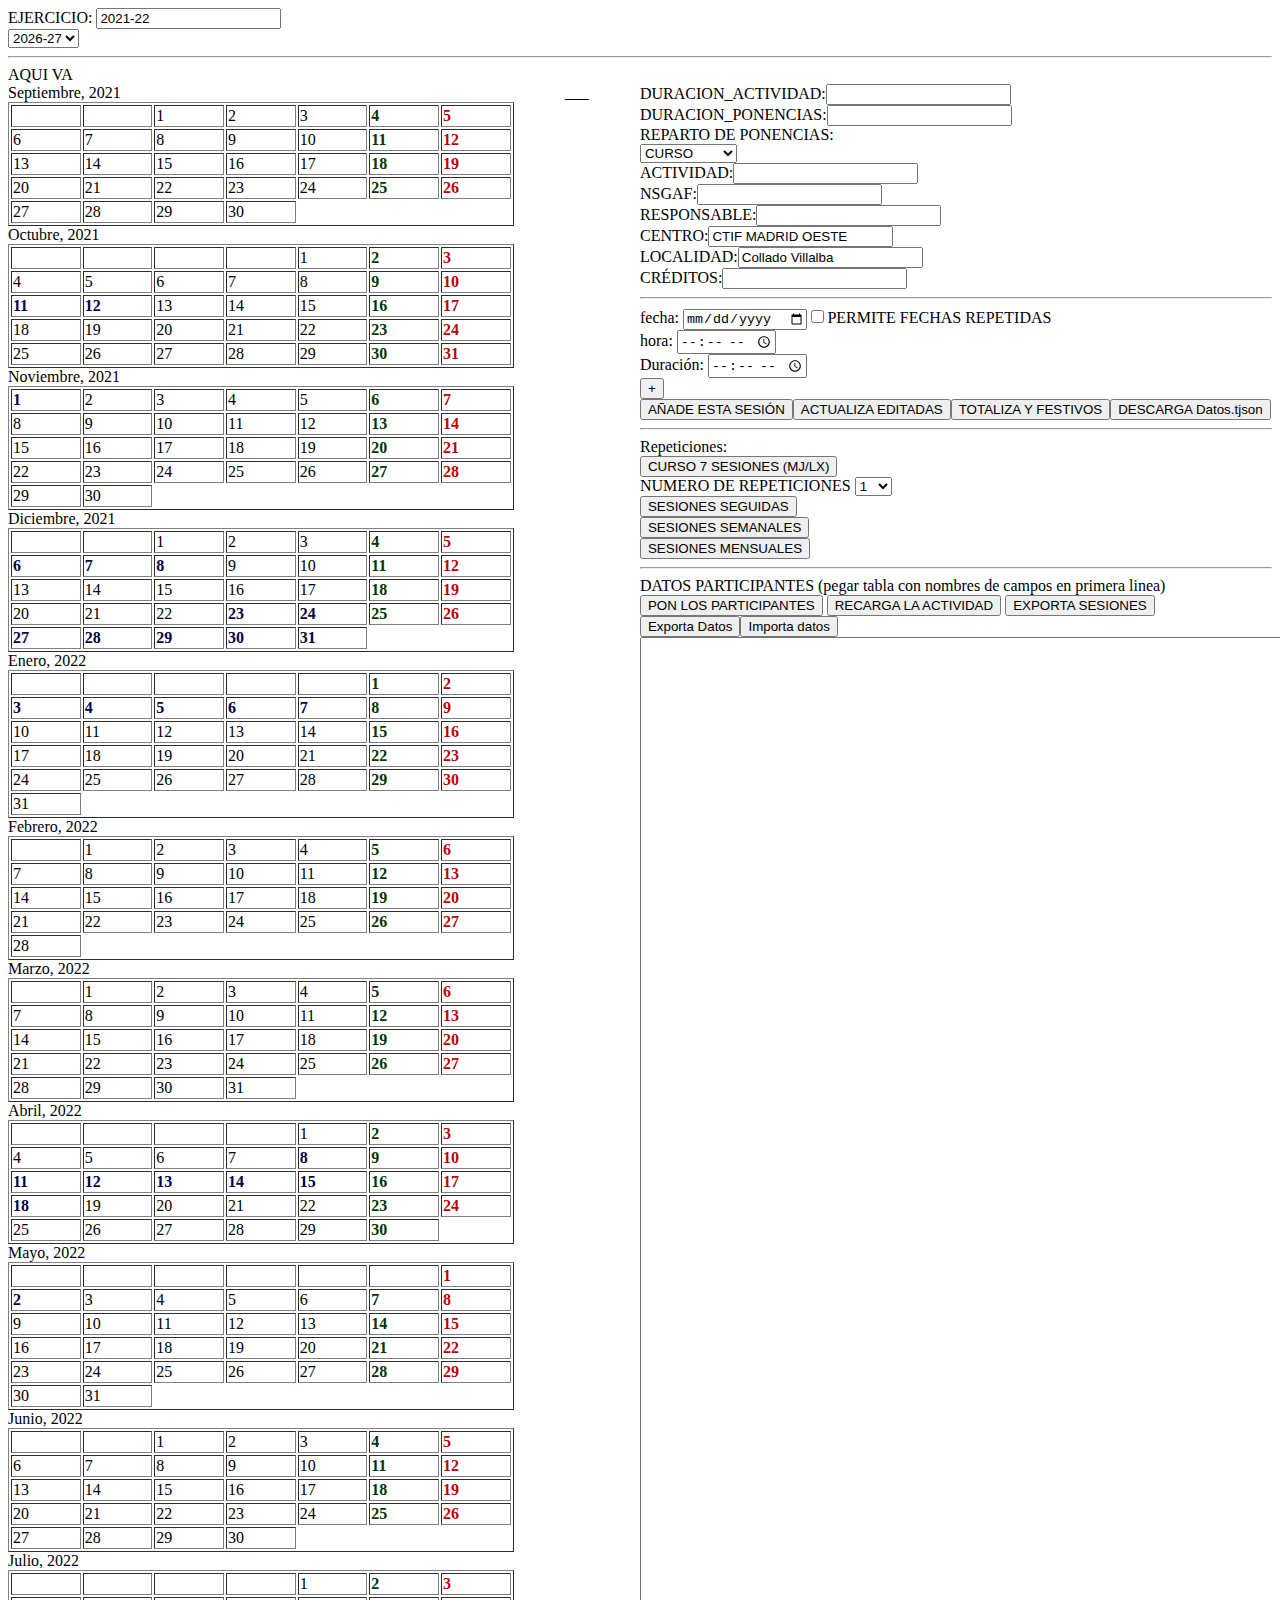
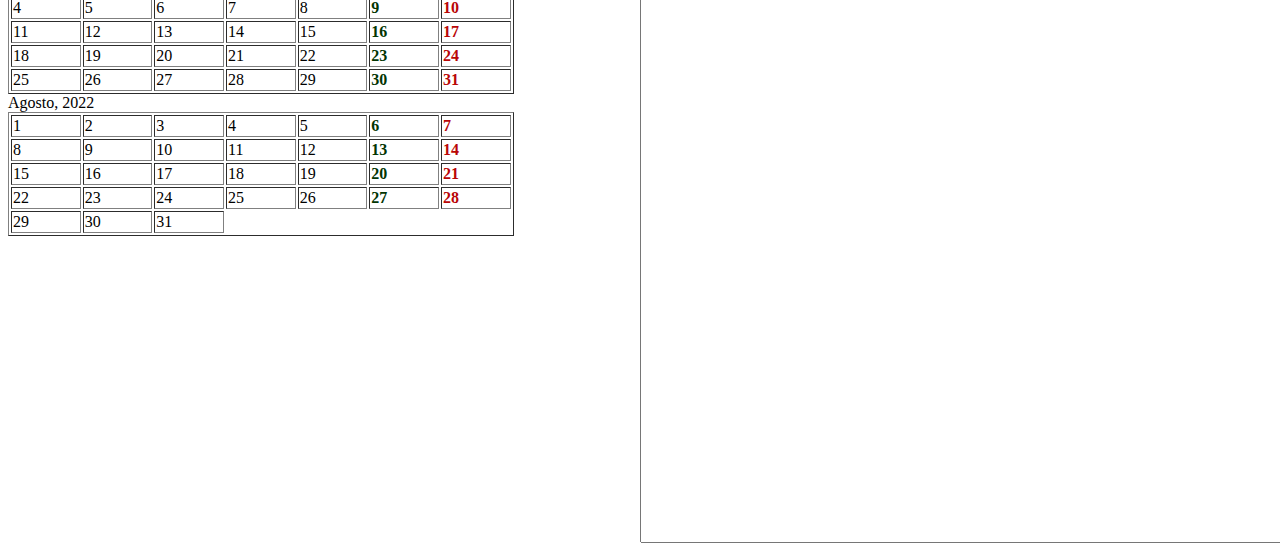
<file: index.html>
<!DOCTYPE html>
<html>
  <head>
    <meta content="text/html; charset=UTF-8" http-equiv="content-type">
    <title>PonerSesiones</title>
    <link rel="stylesheet" href="css/estilo.css">
    <script languaje="JavaScript" src="js/calendario.js"></script>
    <script type="text/javascript" src="js/InterfazCrea.js"></script>
    <script type="text/javascript" src="js/DiasNoLectivos2021-22.js"></script>

	<script type="text/javascript" src="jscry/aes.js"></script>
	<script type="text/javascript" src="jscry/aes-ctr.js"></script>
	<script type="text/javascript" src="jscry/confcry.js"></script>
	<script type="text/javascript" src="jscry/md5.js"></script>
  </head>
  <body>
  <div>
  	EJERCICIO: <input id="EJERCICIO" type="text" value="2021-22"><br>
  <select id="selEJERCICIO" onchange="document.getElementById('EJERCICIO').value=this.value; document.getElementById('cont').innerHTML=generaCalendario(+this.value.split('-')[0]);">	  
  </select>
  <hr>
    <span id="CONTENIDO_SESIONES">AQUI VA</span>
    </div>
    <div style="width:40%;float: left;"><span id="cont">kkkk</span></div><div style="width:10%;float:left; text-align:center;">___</div><div style="width:50%; float: left;">
  	DURACION_ACTIVIDAD:<input id="DURACION_ACTIVIDAD" type="text" value=""><br>DURACION_PONENCIAS:<input id="DURACION_PONENCIAS" type="text" value=""><br>
  	REPARTO DE PONENCIAS:<br>
  	<span id="REPARTO_PONENCIAS"></span>
  	<select id="TIPO">
      	<option value=""></option>
        <option value="CURSO" selected>CURSO</option>
        <option value="SEMINARIO">SEMINARIO</option>
        <option value="PFC">PFC</option>
    </select><br>
  	ACTIVIDAD:<input id="ACTIVIDAD" type="text" value=""><br>
  	NSGAF:<input id="NSGAF" type="text" value=" "><br>
  	RESPONSABLE:<input id="RESPONSABLE" type="text" value=" "><br>
  	CENTRO:<input id="CENTRO" type="text" value="CTIF MADRID OESTE"><br>
  	LOCALIDAD:<input id="LOCALIDAD" type="text" value="Collado Villalba"><br>
  	CRÉDITOS:<input id="CRÉDITOS" type="text" value="">
    <hr>fecha: <input id="SESION_FECHA" type="date"><input id="SESION_REPETIDAS" type="checkbox" onchange="permiteRepetidas=this.checked">PERMITE FECHAS REPETIDAS<br>
    hora: <input id="SESION_HORA_INICIO" type="time"><br>
    Duración: <input id="SESION_DURACIÓN" type="time"><br>
    <span id="SESIONES_PONENTES"><button id="SESIONES_PONENTE+" onclick="ponPonentes();">+</button></span><br>
    <button id="ADICIONA" onclick="adicionaSesion()">AÑADE ESTA SESIÓN</button><button id="ADICIONA" onclick="EjecutaEdicion();">ACTUALIZA EDITADAS</button><button id="ADICIONA" onclick="RevisionFechasYSumaHPonentes();">TOTALIZA Y FESTIVOS</button><button id="ADICIONA" onclick="DescargarLosDatos2();">DESCARGA Datos.tjson</button><br>
    <hr> Repeticiones:<br>
    <button id="CURSO 7 SESIONES (MJ/LX)" onclick="Curso7Sesiones()">CURSO 7 SESIONES (MJ/LX)</button><br>
    NUMERO DE REPETICIONES
    <select id="SESION_REPETICIONES">
      <option>1</option>
      <option>2</option>
      <option>3</option>
      <option>4</option>
      <option>5</option>
      <option>6</option>
      <option>7</option>
      <option>8</option>
      <option>9</option>
      <option>10</option>
    </select>
    <br>
    <button id="SESIONES_SEGUIDAS" onclick="SesionesSeguidas(document.getElementById('SESION_REPETICIONES').value)">SESIONES SEGUIDAS</button><br>
    <button id="SESIONES_SEMANALES" onclick="SesionesSeguidas(document.getElementById('SESION_REPETICIONES').value,7)">SESIONES SEMANALES</button><br>
    <button id="SESIONES_MENSUALES" onclick="SesionesMensuales(document.getElementById('SESION_REPETICIONES').value)">SESIONES MENSUALES</button>
    
    <hr>
    DATOS PARTICIPANTES (pegar tabla con nombres de campos en primera linea)<br>
	<button id="CARGA_PARTICIPANTES" onclick="/*alert(this.value);*/GeneraParticipantes(document.getElementById('dd').value);alert(JSON.stringify(PARTICIPANTES))">PON LOS PARTICIPANTES</button>
	<button id="CARGA_ACTIVIDAD" onclick="CargaLaActividad(document.getElementById('dd').value);/*alert('LA CARGAMOS')*/">RECARGA LA ACTIVIDAD</button>
  <button id="EXPORTA SESIONES" onclick="genSesCSV()">EXPORTA SESIONES</button><br>
  <button id="Exporta Datos" onclick="alert('Exportamos');ExportarDatos()">Exporta Datos</button><button id="Importa datos" onclick="alert('Importamos'); ImportaDatos('0167')">Importa datos</button></br>
    <textarea rows="100" cols="80" id="dd" name="dd"></textarea>
  </div>
  </body>
  <script type="text/javascript">
  let fechaAc=new Date();
  let annoAc=fechaAc.getFullYear();
  //alert(annoAc);
  let tEjercicio='';
  for(let i=-2; i<2;i++){
	if(i===0) tEjercicio+='<option  selected>'+(annoAc+i)+'-'+((annoAc+i+1)+'').substring(2,4)+'</option>';
	else tEjercicio+='<option>'+(annoAc+i)+'-'+((annoAc+i+1)+'').substring(2,4)+'</option>';
  }
  document.getElementById('selEJERCICIO').innerHTML= tEjercicio;
  ////////////// con clase calendario
  EJERCICIO=document.getElementById('EJERCICIO').value;
  //alert(EJERCICIO);
  
let annoEjercicio=+EJERCICIO.split('-')[0];  
document.getElementById('cont').innerHTML=generaCalendario(annoEjercicio);
        //alert(JSON.stringify('HOLA'));
  </script>
</html>
</file>
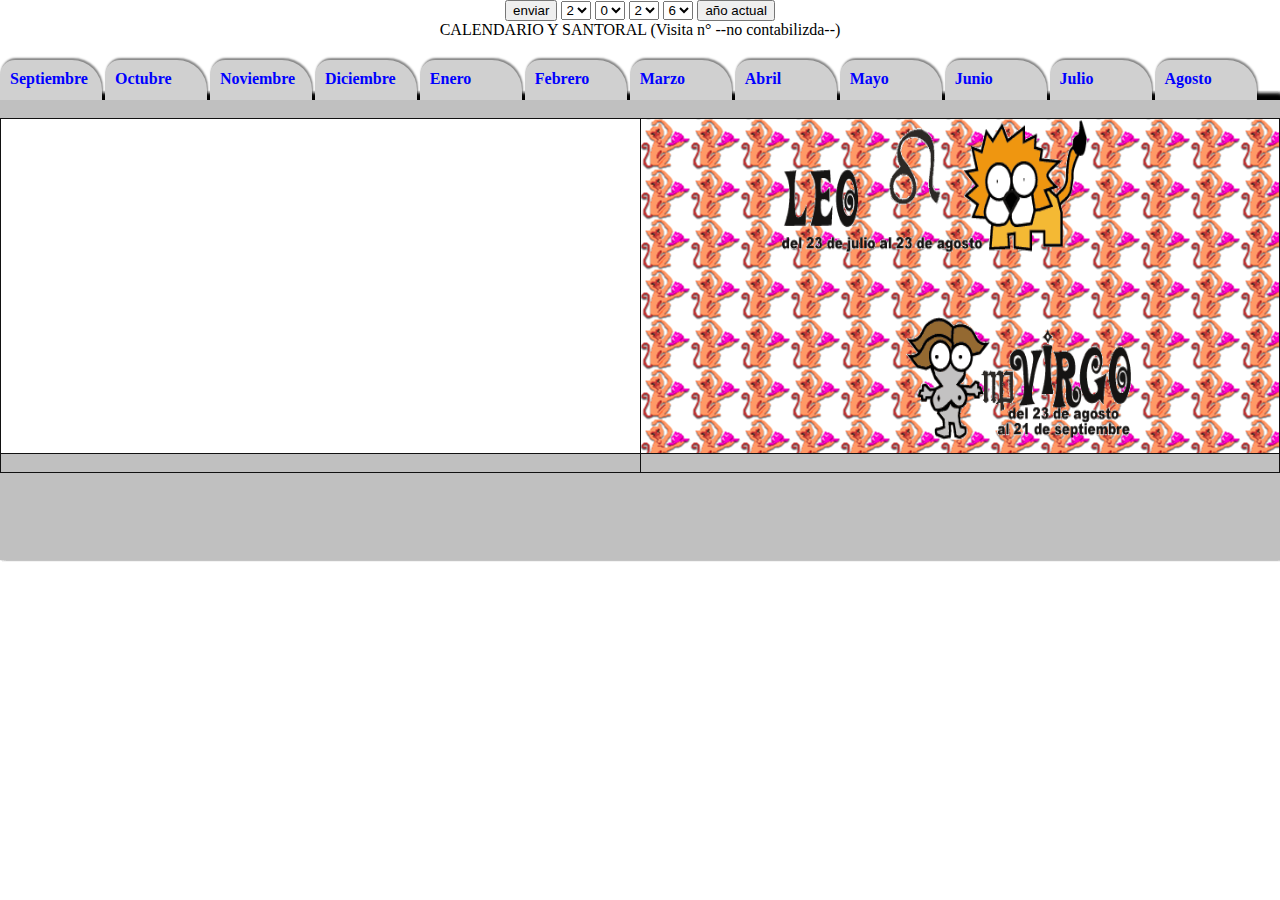
<file: calendario/index.html>
<html>
  <head>
  <meta http-equiv="Content-Type" content="text/html;" charset="UTF-8">
    <title>Calendario</title>
    <link rel="shortcut icon" href="favicon.gif" />
    <link rel="stylesheet" href="css/estilo.css">
<script languaje="JavaScript" src="santos3.js" > </script>
<script languaje="JavaScript" src="calendarioFallec.js" > </script>
<script languaje="JavaScript" src="generaPDF.js" > </script>
<script type="text/javascript" src="dist/jspdf.debug.js"></script>
<script languaje="JavaScript" src="facultativos.js" > </script>
<script languaje="javascript">

	var NS;
	var IE;
	var W3C;

	function carga(){
		NS=(document.layers)? true : false;
		IE=(document.all)? true : false;
		W3C=(document.getElementById)? true : false;
		return;
	}

var mesActivo;
var chino;

function SetAnnoAc(){
		fecha=new Date();
		mesActivo=fecha.getMonth();
  		var annoAc=fecha.getFullYear();
 		var mil=parseInt(annoAc/1000);annoAc%=1000;
 		var cien=parseInt(annoAc/100);annoAc%=100;
		var diez=parseInt(annoAc/10);annoAc%=10;
		var uno=annoAc;
 		document.getElementById('O_0_'+mil).selected=true;
 		document.getElementById('O_1_'+cien).selected=true;
 		document.getElementById('O_2_'+diez).selected=true;
 		document.getElementById('O_3_'+uno).selected=true;
 	}

function CargaCal(){
 		var mil=document.getElementById('D0').value;
 		var cien=document.getElementById('D1').value;
 		var diez=document.getElementById('D2').value
 		var uno=document.getElementById('D3').value;
  		var anno=''+mil+cien+diez+uno;
  			document.getElementById('O_0_'+mil).selected=true;
 			document.getElementById('O_1_'+cien).selected=true;
 			document.getElementById('O_2_'+diez).selected=true;
 			document.getElementById('O_3_'+uno).selected=true;
			CalSolapas(anno);
 	}


function CalSolapas(anno){
			var ind=anno%12;
			switch(ind){
			  case 0:chino='imagenes/mono.gif';break;
			  case 1:chino='imagenes/gallo.gif';break;
			  case 2:chino='imagenes/perro.gif';break;
			  case 3:chino='imagenes/cerdo.gif';break;
			  case 4:chino='imagenes/rata.gif';break;
			  case 5:chino='imagenes/buey.gif';break;
			  case 6:chino='imagenes/tigre.gif';break;
			  case 7:chino='imagenes/cone.gif';break;
              case 8:chino='imagenes/drago.gif';break;
			  case 9:chino='imagenes/serp.gif';break;
			  case 10:chino='imagenes/cabal.gif';break;
			  case 11:chino='imagenes/cabra.gif';break;
			}
			asignaSantos(anno);
			ponFestivo(1,0);
			ponFestivo(6,0);
			ponFestivo(1,4);
			ponFestivo(25,11);

			calen=new Array(12);
			let pos=8;
			let siguiente=0;
			for(var i=0;i<12;i++){
				if (pos+i===12){
					pos=-4;
					siguiente=1;
				}
				calen[i]=new Mes(pos+i,anno+siguiente);
				//alert('esto es inaudito'+i+': '+calen[i]);
			}
			fiestaMovil(anno);
			for(var i=0;i<12;i++){
				document.getElementById('celda_'+i).innerHTML='<span id=celdad_'+i+'>'+EscribeMes(i, anno)+'</span>'+
					'<input name="texto" value="texto" type="button" onclick="document.getElementById(\'celdad_'+i+'\').innerHTML=EscribeMes2('+i+', '+anno+')">'+

					'<input name="form" value="form" type="button" onclick="document.getElementById(\'celdad_'+i+'\').innerHTML=EscribeMes('+i+', '+anno+')">'+
					'<input name="pdf" value="pdf" type="button" onclick="createPDF('+i+','+anno+');">'+

					'<input checked="checked" name="numero" onclick="num_ord=!num_ord;" value="ok" type="checkbox">Pon nº de orden'+

					'<span id="FEAs'+i+'">'+GeneraEditFEA(i,listaFeaLong)+'</span>'+

					'<input name="act" value="actualizar" type="button" onclick="GeneraFEA();"><input value="+" onclick="listaFeaLong++; document.getElementById(\'FEAs'+i+'\').innerHTML=GeneraEditFEA('+i+',(listaFeaLong-1));" name="+" type="button"><input name="-" value="-" onclick="listaFeaLong--; document.getElementById(\'FEAs'+i+'\').innerHTML=GeneraEditFEA('+i+',(listaFeaLong+1));" type="button"></br>'+

					'<span style="color: rgb(204, 0, 0); font-weight: bold;"><big>Santoral</big></span></br><span id="celda_'+i+'_santoral" style="color: rgb(0, 0, 153);"></span>';
				document.getElementById('celda_4_'+i).innerHTML=anno;
				document.getElementById('celda_0_'+i).setAttribute("background",chino);
				}
			solapas2$mueve_primerplano(mesActivo);

	}

var Cumpleannos=new Array();
function PonCumpleannos(){
	var aux;
	for (var i=0;i<12;i++){
		Cumpleannos[i]=new Array();
	}

if(Cumpleannos[(06-1)][02]==null){ Cumpleannos[(06-1)][02]="Juan(1962)";}else{ Cumpleannos[(06-1)][02]+=";Juan(1962)";}if(Cumpleannos[(11-1)][25]==null){ Cumpleannos[(11-1)][25]="Irene(1992)";}else{ Cumpleannos[(11-1)][25]+=";Irene(1992)";}if(Cumpleannos[(05-1)][17]==null){ Cumpleannos[(05-1)][17]="Eva(1994)";}else{ Cumpleannos[(05-1)][17]+=";Eva(1994)";}if(Cumpleannos[(06-1)][03]==null){ Cumpleannos[(06-1)][03]="Elena(1997)";}else{ Cumpleannos[(06-1)][03]+=";Elena(1997)";}if(Cumpleannos[(01-1)][21]==null){ Cumpleannos[(01-1)][21]="Alejandro(1999)";}else{ Cumpleannos[(01-1)][21]+=";Alejandro(1999)";}if(Cumpleannos[(03-1)][25]==null){ Cumpleannos[(03-1)][25]="Encarna(1961)";}else{ Cumpleannos[(03-1)][25]+=";Encarna(1961)";}if(Cumpleannos[(01-1)][24]==null){ Cumpleannos[(01-1)][24]="Pablo(1925)";}else{ Cumpleannos[(01-1)][24]+=";Pablo(1925)";}if(Cumpleannos[(01-1)][28]==null){ Cumpleannos[(01-1)][28]="Julia(1931)";}else{ Cumpleannos[(01-1)][28]+=";Julia(1931)";}if(Cumpleannos[(04-1)][13]==null){ Cumpleannos[(04-1)][13]="Jacoba(1922)";}else{ Cumpleannos[(04-1)][13]+=";Jacoba(1922)";}if(Cumpleannos[(06-1)][19]==null){ Cumpleannos[(06-1)][19]="Joaquín(1918)";}else{ Cumpleannos[(06-1)][19]+=";Joaquín(1918)";}if(Cumpleannos[(08-1)][03]==null){ Cumpleannos[(08-1)][03]="Miguel(1963)";}else{ Cumpleannos[(08-1)][03]+=";Miguel(1963)";}if(Cumpleannos[(07-1)][24]==null){ Cumpleannos[(07-1)][24]="Elena(1965)";}else{ Cumpleannos[(07-1)][24]+=";Elena(1965)";}if(Cumpleannos[(03-1)][11]==null){ Cumpleannos[(03-1)][11]="Lourdes(1958)";}else{ Cumpleannos[(03-1)][11]+=";Lourdes(1958)";}if(Cumpleannos[(04-1)][22]==null){ Cumpleannos[(04-1)][22]="Javier(1963)";}else{ Cumpleannos[(04-1)][22]+=";Javier(1963)";}if(Cumpleannos[(09-1)][19]==null){ Cumpleannos[(09-1)][19]="Fernando(1964)";}else{ Cumpleannos[(09-1)][19]+=";Fernando(1964)";}if(Cumpleannos[(03-1)][20]==null){ Cumpleannos[(03-1)][20]="Leire(2002)";}else{ Cumpleannos[(03-1)][20]+=";Leire(2002)";}if(Cumpleannos[(10-1)][01]==null){ Cumpleannos[(10-1)][01]="Blanca(1972)";}else{ Cumpleannos[(10-1)][01]+=";Blanca(1972)";}if(Cumpleannos[(04-1)][05]==null){ Cumpleannos[(04-1)][05]="Maider(1995)";}else{ Cumpleannos[(04-1)][05]+=";Maider(1995)";}if(Cumpleannos[(11-1)][30]==null){ Cumpleannos[(11-1)][30]="Laura(1993)";}else{ Cumpleannos[(11-1)][30]+=";Laura(1993)";}if(Cumpleannos[(12-1)][18]==null){ Cumpleannos[(12-1)][18]="Carlota(1994)";}else{ Cumpleannos[(12-1)][18]+=";Carlota(1994)";}if(Cumpleannos[(11-1)][23]==null){ Cumpleannos[(11-1)][23]="Jaime(1999)";}else{ Cumpleannos[(11-1)][23]+=";Jaime(1999)";}if(Cumpleannos[(04-1)][15]==null){ Cumpleannos[(04-1)][15]="Miguel(1997)";}else{ Cumpleannos[(04-1)][15]+=";Miguel(1997)";}if(Cumpleannos[(08-1)][20]==null){ Cumpleannos[(08-1)][20]="Joaquin(1959)";}else{ Cumpleannos[(08-1)][20]+=";Joaquin(1959)";}if(Cumpleannos[(05-1)][08]==null){ Cumpleannos[(05-1)][08]="Lucía(2006)";}else{ Cumpleannos[(05-1)][08]+=";Lucía(2006)";}if(Cumpleannos[(02-1)][14]==null){ Cumpleannos[(02-1)][14]="Valentín(1915)";}else{ Cumpleannos[(02-1)][14]+=";Valentín(1915)";}
}
var AniversarioF=new Array();
function PonAniversarioF(){
	var aux;
	for (var i=0;i<12;i++){
		AniversarioF[i]=new Array();
	}

if(AniversarioF[(11-1)][04]==null){ AniversarioF[(11-1)][04]="Pablo +(2015)";}else{ AniversarioF[(11-1)][04]+=";Pablo +(2015)";}if(AniversarioF[(05-1)][15]==null){ AniversarioF[(05-1)][15]="Jacoba +(2003)";}else{ AniversarioF[(05-1)][15]+=";Jacoba +(2003)";}if(AniversarioF[(12-1)][20]==null){ AniversarioF[(12-1)][20]="Joaquín +(2006)";}else{ AniversarioF[(12-1)][20]+=";Joaquín +(2006)";}if(AniversarioF[(01-1)][04]==null){ AniversarioF[(01-1)][04]="Eugenia +(1971)";}else{ AniversarioF[(01-1)][04]+=";Eugenia +(1971)";}if(AniversarioF[(06-1)][08]==null){ AniversarioF[(06-1)][08]="Valentín +(1997)";}else{ AniversarioF[(06-1)][08]+=";Valentín +(1997)";}

}


let nombreMeses=['Septiembre', 'Octubre', 'Noviembre', 'Diciembre', 'Enero','Febrero','Marzo','Abril','Mayo','Junio', 'Julio', 'Agosto'];
let htmlSolapas='';
nombreMeses.forEach((mes,i)=>{
  htmlSolapas+=`<div id="solapas2$capa${i}_1" style="position:absolute; left:${8.2*i}%; top:60px; width:8%; height:40px; z-index:8;
   overflow:auto; border:none;" onClick="solapas2$mueve_primerplano(${i})" class="solapa">${mes}</div>
  <div id="solapas2$capa${i}_0" style="position:absolute; left:0px; top:100px; width:100%; height:460px; z-index:7;  overflow:auto; border:none; visibility:visible" class="carpeta">
  <br/>
    <center>
    <table border="1" cellpadding="0" cellspacing="0" style="border-collapse: collapse" bordercolor="#111111" width="100%" id="AutoNumber1">
      <tr>
        <td width="50%" id="celda_${i}" valign="top" bgcolor="#FFFFFF">&nbsp;</td>
        <td width="50%" bordercolorlight="#008000" bgcolor="#FFFFFF" align="center" id="celda_0_${i}" background="imagenes/mono.gif">
  	<img border="0" src="imagenes/${mes}.gif" width="367" height="334">
        </td>
      </tr>
      <tr>
        <td width="50%">&nbsp;</td>
        <td width="50%" id="celda_4_${i}">&nbsp;</td>
      </tr>
    </table>
    </center>
  </div>`
});
function ponMisSolapas(){
  document.getElementById('misSolapas').innerHTML=htmlSolapas;
  id="misSolapas"
};

</script>

</head>
<body id="cuerpo" style="margin:0"> <!-- onload="ponMisSolapas();PonCumpleannos(); PonAniversarioF(); GeneraFEA(); /* carga();*/  SetAnnoAc();  CargaCal(); "> -->
<center>
<form id='intro'>
  		<input type="button" value="enviar" onclick="CargaCal();"/>
  	<select size="1" id="D0">
        	<option value="0" id="O_0_0">0</option>
        	<option value="1" id="O_0_1">1</option>
        	<option value="2" id="O_0_2">2</option>
        	<option value="3" id="O_0_3">3</option>ponCV();
        </select>
        <select size="1" id="D1">
        	<option value="0" id="O_1_0">0</option>
        	<option value="1" id="O_1_1">1</option>
        	<option value="2" id="O_1_2">2</option>
        	<option value="3" id="O_1_3">3</option>
        	<option value="4" id="O_1_4">4</option>
        	<option value="5" id="O_1_5">5</option>
        	<option value="6" id="O_1_6">6</option>
        	<option value="7" id="O_1_7">7</option>
        	<option value="8" id="O_1_8">8</option>
        	<option value="9" id="O_1_9">9</option>
        </select>
        <select size="1" id="D2">
        	<option value="0" id="O_2_0">0</option>
        	<option value="1" id="O_2_1">1</option>
        	<option value="2" id="O_2_2">2</option>
        	<option value="3" id="O_2_3">3</option>
        	<option value="4" id="O_2_4">4</option>
        	<option value="5" id="O_2_5">5</option>
        	<option value="6" id="O_2_6">6</option>
        	<option value="7" id="O_2_7">7</option>
        	<option value="8" id="O_2_8">8</option>
        	<option value="9" id="O_2_9">9</option>
        </select>
        <select size="1" id="D3">
        	<option value="0" id="O_3_0">0</option>
        	<option value="1" id="O_3_1">1</option>
        	<option value="2" id="O_3_2">2</option>
        	<option value="3" id="O_3_3">3</option>
        	<option value="4" id="O_3_4">4</option>
        	<option value="5" id="O_3_5">5</option>
        	<option value="6" id="O_3_6">6</option>
        	<option value="7" id="O_3_7">7</option>
        	<option value="8" id="O_3_8">8</option>
        	<option value="9" id="O_3_9">9</option>
      	</select>
      	<input type="button" value="año actual" onclick="SetAnnoAc(); CargaCal();"/> <br/>CALENDARIO Y SANTORAL

(Visita n&deg; --no contabilizda--)<br/><br><br><br><br><br><br><br><br><br><br><br><br><br><br><br><br><br><br><br><br><br><br><br><br><br><br><br><br><br><br><br><br>
<!--Visita n&deg;: 77<br/>;-->
 </form>
</center>

	<script languaje="javascript">

function solapas2$mueve_primerplano(capa){
	var elemento;
	var solapa;
	var tope=12;
  let solapaObj;
	for( var i=0;i<tope;i++){

		if(NS){
			elemento=document.layers["solapas2$capa"+i+"_0"].style;
			solapa=document.layers["solapas2$capa"+i+"_1"].style;
      solapaObj=document.layers["solapas2$capa"+i+"_1"];
		}
		if(IE){
			elemento=document.all("solapas2$capa"+i+"_0").style;
			solapa=document.all("solapas2$capa"+i+"_1").style;
      solapaObj=document.all("solapas2$capa"+i+"_1");
		}
		if(W3C){
			elemento=document.getElementById("solapas2$capa"+i+"_0").style;
			solapa=document.getElementById("solapas2$capa"+i+"_1").style;
      solapaObj=document.getElementById("solapas2$capa"+i+"_1");
		}
		if(i<capa) {
			elemento.visibility="hidden";
      //solapa.borderBottom='thin solid black';
			elemento.zIndex=5;
      solapaObj.className = "solapa";
		}else if(i==capa){
			elemento.visibility="visible";
			//solapa.border="none";
			elemento.border="none";
      solapaObj.className = "solapaSel";
			elemento.zIndex=7;
		}else{
			elemento.visibility="hidden";
      //solapa.borderBottom="thin solid black"
      solapaObj.className = "solapa";
			elemento.zIndex=5;
		}
	}
	return;
}

</script>


<span id="misSolapas"></span>

<script languaje="javascript">
function limpiar(){
    //alert("Hello");
    //alert(document.body.innerHTML);
    document.body.innerHTML=document.body.innerHTML.split('<div>cortamos por aqui</div>')[0];
    ponMisSolapas();PonCumpleannos(); PonAniversarioF(); GeneraFEA();  carga();  SetAnnoAc();  CargaCal();
    clearInterval(myVar);
}
myVar=setInterval(limpiar, 500);
//var myVar=setInterval(function(){ alert("Hello");alert(document.body.innerHTML); clearInterval(myVar);}, 3000);
</script>
<br/>
<br/>
<div>cortamos por aqui</div>
<br/>
<br/>
</body>
</html>
</file>
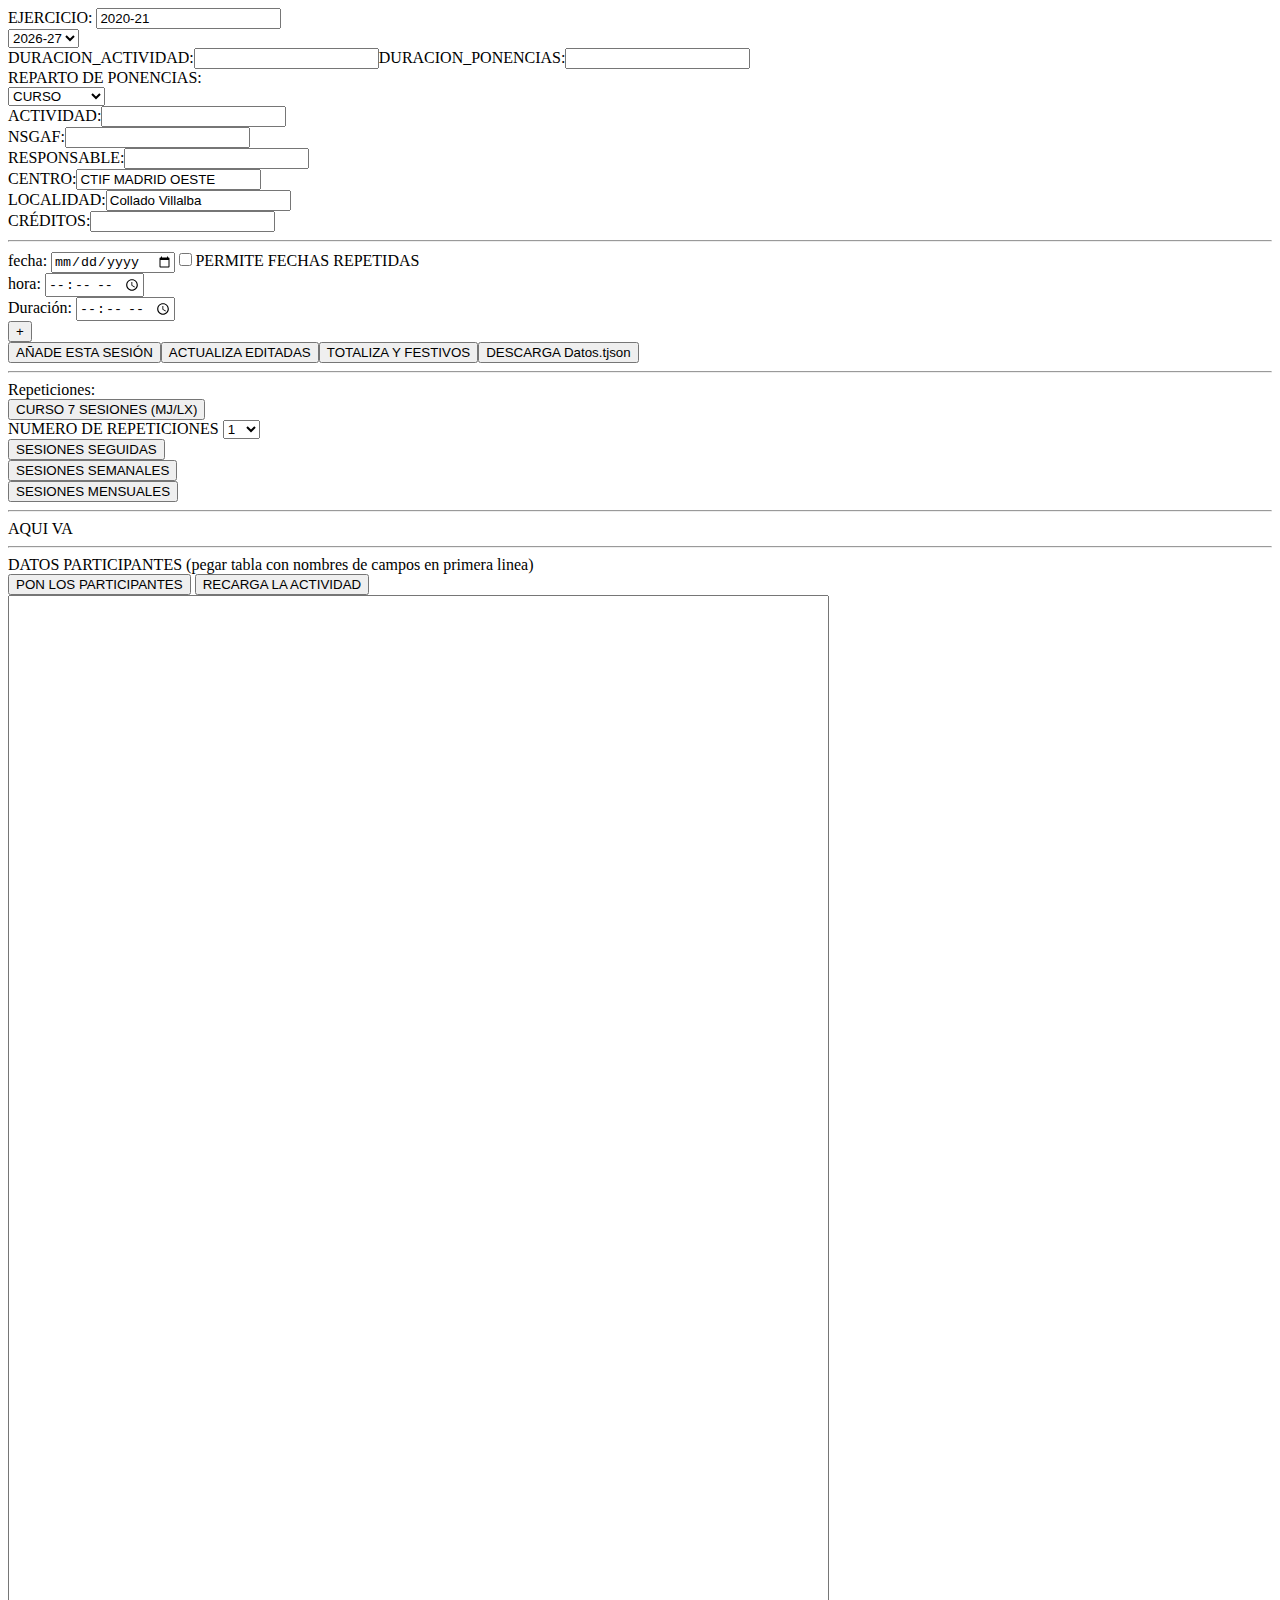
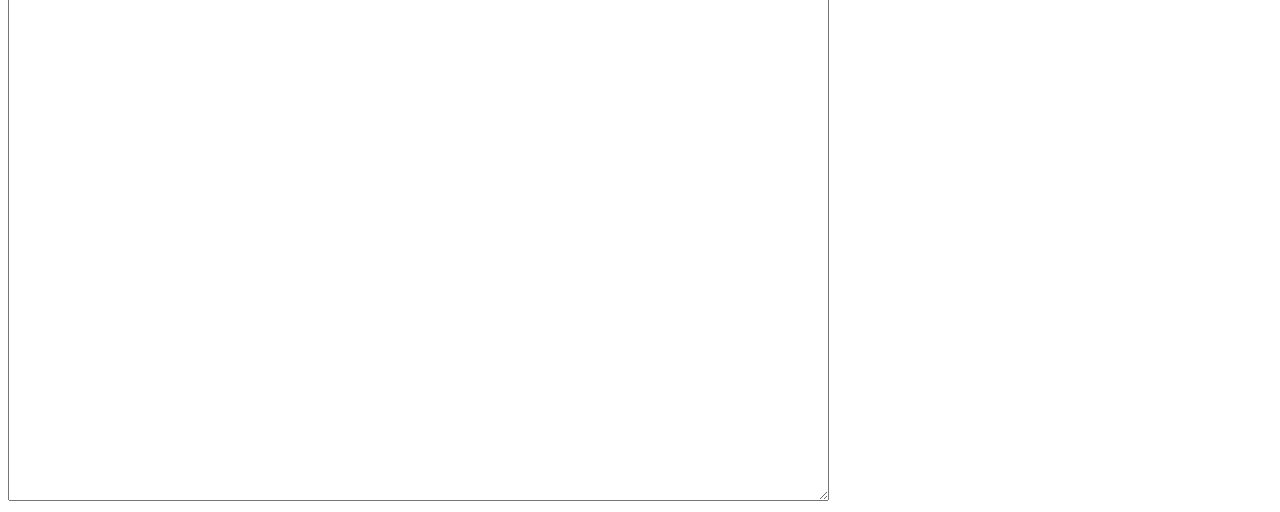
<file: PonerSesiones.html>
<!DOCTYPE html>
<html>
  <head>
    <meta content="text/html; charset=UTF-8" http-equiv="content-type">
    <title>PonerSesiones</title>
    <script type="text/javascript">
		let EJERCICIO;
    	let TIPO;
    	let ACTIVIDAD;
    	let NSGAF;
		let RESPONSABLE;
    	let CENTRO;
    	let LOCALIDAD;
    	let DURACION_ACTIVIDAD=0;
    	let DURACION_ACTIVIDAD_MINUTOS=0;
    	let DURACION_PONENCIAS=0;
    	let DURACION_PONENCIAS_MINUTOS=0;
    	let CRÉDITOS;
    	let SESIONES=[];
    	let LISTA_PONENTES={ HORAS:0};
    	let permiteRepetidas=false;
    	let tareas=[];
    	function dibujaPonentes(){
    		let texto;
    		let aux='';
    		if(LISTA_PONENTES.PONENTES ===undefined){
    			texto='Ponentes:<button id="SESIONES_PONENTE+" onclick=" ponPonentes()">+</button>';
    		}else{
    			LISTA_PONENTES.PONENTES.forEach((ponente, i)=>{
    				aux+=`<br>${i+1}:<input id="SESION_PONENTE_${i}" type="text" value="${ponente.NOMBRE}" onchange="LISTA_PONENTES.PONENTES[${i}].NOMBRE=this.value">`;
    			});
    			texto='Ponentes:<button id="SESIONES_PONENTE+" onclick=" ponPonentes()">+</button><button id="SESIONES_PONENTE+" onclick=" quitaPonentes()">-</button>'+aux;
    		}
    		document.getElementById('SESIONES_PONENTES').innerHTML=texto;
    	}
    	function ponPonentes(){
    		/*let textoIN='Ponentes:';
    		let textoFin='<button id="SESIONES_PONENTE+" onclick=" ponPonentes()">+</button>':
    		let texto=<input id="SESION_PONENTE" type="text">*/
    		if (LISTA_PONENTES.PONENTES !==undefined){
    			//alert('hay'+JSON.stringify(LISTA_PONENTES.PONENTES));
    			//LISTA_PONENTES.PONENTES[LISTA_PONENTES.PONENTES.lenght]={NOMBRE:''};
    			LISTA_PONENTES.PONENTES.push({NOMBRE:''});
    		}else{
    			//alert('no hay');
    			LISTA_PONENTES.PONENTES=[{NOMBRE:''}];
    		} 
    		dibujaPonentes();
    	}
    	function quitaPonentes(){
    		if (LISTA_PONENTES.PONENTES.length>1){
    			LISTA_PONENTES.PONENTES.pop();
    		}else{
    			delete LISTA_PONENTES.PONENTES;
    		}
    		dibujaPonentes();
    	}
    	function sumaHoras(horaIn, durHorsMin){
    		let inicio=horaIn.split(':');
    		let duracion=durHorsMin.split(':');
    		let minutos=+duracion[1]+(+inicio[1]);
    		let horas=+duracion[0]+(+inicio[0])+Math.floor(minutos/60);
    		minutos=minutos%60;
    		return ('00'+horas).substring(('00'+horas).length-2)+':'+('00'+minutos).substring(('00'+minutos).length-2);
    	}
    	function ConvierteEnHoras(horaMin){
    		let aux=horaMin.split(':');
    		let horas=+aux[0]+(aux[1]/60);
    		return horas;
    	}

    	function adicionaSesion(){
    		let elemento={}
    		elemento["SESIÓN"]=SESIONES.length+1;
    		['FECHA','HORA_INICIO','DURACIÓN'].forEach((item,i)=>{
    			elemento[item]=document.getElementById('SESION_'+item).value;
    		});
    		
    		elemento['HORA_FINAL']=sumaHoras(elemento['HORA_INICIO'],elemento['DURACIÓN']);
    		let aux=elemento['DURACIÓN'].split(':');
    		let duracion_enMinutos=+aux[1]+aux[0]*60;
    		//elemento['DURACIÓN']=''+ConvierteEnHoras(elemento['DURACIÓN']);
    		if (LISTA_PONENTES.PONENTES === undefined){
    			elemento['PONENCIA_DURACIÓN']='0';
    			DURACION_PONENCIAS_MINUTOS+=0;
    		}else{
	    			elemento['PONENCIA_DURACIÓN']=''+ConvierteEnHoras(elemento['DURACIÓN']);
	    			
	    			LISTA_PONENTES.PONENTES.forEach((pon,i)=>{
    					if(i===0){
	    					elemento['PONENTES']=[{NOMBRE:LISTA_PONENTES.PONENTES[0].NOMBRE ,HORA_INICIO:elemento['HORA_INICIO'],HORA_FIN:elemento['HORA_FINAL']}];
	    				}else{elemento['PONENTES'].push('');}
    				})
    		}
    		
    		elemento['REVISADA']="";

    		
    		elemento['ASISTENCIA']=[];
    		//alert(JSON.stringify(elemento));
			let norepetida=true;
			let en='';
			if(!permiteRepetidas)//si se permiten no se desactiva norepetida
			SESIONES.forEach((item,i)=>{
				if(item.FECHA===elemento.FECHA){
					norepetida=false;
					en+= item.FECHA + ' ya incluida en la sesion '+item.SESIÓN;
				}
			})
			if(norepetida){
				SESIONES[SESIONES.length]=elemento;
				DURACION_ACTIVIDAD_MINUTOS+=Duracion(elemento['HORA_INICIO'], elemento['HORA_FINAL']).minutos;
				//let aux=elemento['DURACIÓN'].split(':');
				if (LISTA_PONENTES.PONENTES !== undefined) //DURACION_PONENCIAS_MINUTOS+=+aux[1]+aux[0]*60;
				DURACION_PONENCIAS_MINUTOS+=duracion_enMinutos;
				DURACION_PONENCIAS=''+DURACION_PONENCIAS_MINUTOS/60;
				DURACION_ACTIVIDAD=''+DURACION_ACTIVIDAD_MINUTOS/60;
				CRÉDITOS=''+Math.round(DURACION_ACTIVIDAD)/10;
				document.getElementById('DURACION_ACTIVIDAD').value=DURACION_ACTIVIDAD;
			}else alert(en);
			exponPlan();
			//reordena();
			//alert(JSON.stringify(SESIONES));

    	}
    	function SesionesSeguidas(n,intervalo){
    		intervalo=intervalo||1;
    		let fechaAnt=document.getElementById('SESION_FECHA').value;
    		let fecha=new Date(fechaAnt);
    		for (let i=0;i<n;i++){
    			fecha=new Date(fechaAnt);
    			fecha.setDate(fecha.getDate() + i*intervalo);
    			//alert(FormateaFecha(fecha));
    			document.getElementById('SESION_FECHA').value=FormateaFecha(fecha);
    			adicionaSesion()
    		}
    		document.getElementById('SESION_FECHA').value=fechaAnt;
    		//reordena();
    	}

    	function SesionesMensuales(n){
    		let fechaAnt=document.getElementById('SESION_FECHA').value;
    		let fechaArr=fechaAnt.split('-');
    		let fecha;
    		for (let i=0;i<n;i++){
    			adicionaSesion();
    			fechaArr[1]=(+fechaArr[1])+1;
    			if(fechaArr[1]>12){
    				fechaArr[1]=0;
    				fechaArr[0]=(+fechaArr[0])+1;
    			}
    			//alert(fechaArr);

    			fecha=fechaArr[0]+'-'+('00'+fechaArr[1]).substring(('00'+fechaArr[1]).length-2)+'-'+fechaArr[2];		
    			document.getElementById('SESION_FECHA').value=fecha;
    		}
    		document.getElementById('SESION_FECHA').value=fechaAnt;
    		//reordena();
    	}

    	function Curso7Sesiones(){
    		adicionaSesion();
    		let fechaAnt=document.getElementById('SESION_FECHA').value;
    		let fecha=new Date(fechaAnt);
    		let diasem=fecha.getDay();
    		let incrementos=[2,5];
    		if(diasem>2){
    			incrementos=[5,2];
    		}
    		for (let i=0;i<3;i++){
    			fecha.setDate(fecha.getDate() + incrementos[0]);
    			document.getElementById('SESION_FECHA').value=FormateaFecha(fecha);
    			adicionaSesion();
    			fecha.setDate(fecha.getDate() + incrementos[1]);
    			document.getElementById('SESION_FECHA').value=FormateaFecha(fecha);
    			adicionaSesion();
    			document.getElementById('SESION_FECHA').value=fechaAnt;
    		}
    		//reordena();
    	}
    	//reorganizar y ordenar por fecha
    	function reordena(){
			SESIONES.sort(function(a, b) {//alert(a);
			return  a['FECHA'] > b['FECHA'] ? 1 : -1;
			})
			SESIONES.forEach((item,i)=>{
				item.SESIÓN=(i+1);
			})
		}
		function annadeEdicion(sesion, elemento, objeto){
			tareas.push({SESION: sesion, elemento: elemento, objeto: objeto});
			objeto.parentNode.parentNode.style.backgroundColor='bisque';
		}
		function EjecutaEdicion(){//alert(JSON.stringify(tareas));//alert(JSON.stringify(SESIONES));
			//tareas.sort(function(a, b) { return b.SESION - a.SESION;});
			let borrables=[];
			let cambiosPonencias=[];
			tareas.forEach((tarea, i)=>{//alert(tarea.SESION+': '+tarea.elemento+'hola'+tarea.objeto.value);
				if(tarea.elemento==='ini'||tarea.elemento==='fin'||tarea.elemento==='fecha'){
					if (tarea.elemento==='ini'){
						SESIONES[tarea.SESION].HORA_INICIO=tarea.objeto.value;
					}
					if (tarea.elemento==='fin'){
						SESIONES[tarea.SESION].HORA_FINAL=tarea.objeto.value;
					}
					if (tarea.elemento==='fecha'){
						SESIONES[tarea.SESION].FECHA=tarea.objeto.value;
						if(tarea.objeto.value==='')borrables.push(tarea.SESION);
					}
				}else{
					cambiosPonencias.push(tarea.SESION);//alert('ppp'+JSON.stringify(cambiosPonencias));
				}
				
			});
			let previaborrada=-1;
			let ponMin=0;
			if(LISTA_PONENTES.PONENTES!==undefined && cambiosPonencias.length>0){
				cambiosPonencias.sort(function(a, b) { return b - a;});
				cambiosPonencias.forEach((cambio, i)=>{
					if(previaborrada!==cambio){
						LISTA_PONENTES.PONENTES.forEach((pon, j)=>{//alert((document.getElementById('Pses-'+cambio+'-'+j).checked)+'--'+cambio+','+j);
							if(document.getElementById('Pses-'+cambio+'-'+j).checked){
								SESIONES[cambio].PONENTES[j]={NOMBRE:pon.NOMBRE,HORA_INICIO:document.getElementById('HINPses-'+cambio+'-'+j).value,HORA_FIN:document.getElementById('HFINPses-'+cambio+'-'+j).value};//alert(JSON.stringify(SESIONES[cambio].PONENTES[j]));
								ponMin+=Duracion(SESIONES[cambio].PONENTES[j].HORA_INICIO,SESIONES[cambio].PONENTES[j].HORA_FIN).minutos;
							}else{
								SESIONES[cambio].PONENTES[j]='';
							}
						});
						previaborrada=cambio;
						SESIONES[cambio].PONENCIA_DURACIÓN=''+ponMin/60;
						ponMin=0;
					}			

				});
			}
			cambiosPonencias=[];
			borrables.sort(function(a, b) { return b - a;});
			//alert (JSON.stringify(borrables));
			previaborrada=-1;
			borrables.forEach((borrable)=>{
				if(previaborrada!==borrable){
					if(SESIONES[borrable].FECHA===''){;
						SESIONES.splice(borrable, 1);
					}
					previaborrada=borrable;
				}
			})
			tareas=[];
			DURACION_ACTIVIDAD_MINUTOS=0;
    		DURACION_PONENCIAS_MINUTOS=0;
			SESIONES.forEach((sesion,i)=>{//alert(JSON.stringify(sesion));
				sesion.DURACIÓN=Duracion(sesion.HORA_INICIO,sesion.HORA_FINAL).horas;
				DURACION_ACTIVIDAD_MINUTOS+=Duracion(sesion.HORA_INICIO,sesion.HORA_FINAL).minutos;//alert(DURACION_ACTIVIDAD_MINUTOS);alert(JSON.stringify(sesion.PONENTES))
				if(sesion.PONENTES!==undefined){
					sesion.PONENTES.forEach((pon,j)=>{//alert(j);
						if(pon!==''){
							DURACION_PONENCIAS_MINUTOS+=Duracion(pon.HORA_INICIO,pon.HORA_FIN).minutos;
						}
					})
				}
			})
			DURACION_PONENCIAS=''+DURACION_PONENCIAS_MINUTOS/60;
			DURACION_ACTIVIDAD=''+DURACION_ACTIVIDAD_MINUTOS/60;
			CRÉDITOS=Math.round(+DURACION_ACTIVIDAD)/10;
			LISTA_PONENTES.HORAS=DURACION_PONENCIAS;
			document.getElementById('DURACION_ACTIVIDAD').value=DURACION_ACTIVIDAD;
			exponPlan();
		}
		function RevisionFechasYSumaHPonentes(){
			let minutosPonente=[];
			let textoTotHpon="";
			if(LISTA_PONENTES.PONENTES !==undefined){
				LISTA_PONENTES.PONENTES.forEach((ponente, i)=>{
					minutosPonente[i]=0;
					ponente.HORAS=0;
				});
				SESIONES.forEach((sesion, i)=>{
					sesion.PONENTES.forEach((pon, j)=>{
						if(pon!==''){
							minutosPonente[j]+=Duracion(pon.HORA_INICIO,pon.HORA_FIN).minutos;
						}
					})
				});
				
				LISTA_PONENTES.PONENTES.forEach((ponente, i)=>{
					ponente.HORAS=''+minutosPonente[i]/60;
					textoTotHpon+=ponente.NOMBRE+': '+ponente.HORAS+'h.<br>';
				});
			}
			LISTA_PONENTES.HORAS=DURACION_PONENCIAS;
			let compruebaFechas=NoLectivo();
			if(!compruebaFechas.RESULTADO) alert(compruebaFechas.MENSAJE);
			document.getElementById('REPARTO_PONENCIAS').innerHTML=textoTotHpon+compruebaFechas.MENSAJE+'<br>';
		}

		function exponPlan(){
			document.getElementById('DURACION_PONENCIAS').value=DURACION_PONENCIAS;
			document.getElementById('DURACION_ACTIVIDAD').value=DURACION_ACTIVIDAD;
			document.getElementById('CRÉDITOS').value=CRÉDITOS;
			reordena();
			let textoHTML='<table style="width: 100%" border="1"><tbody><tr>';
			let n=SESIONES.length-1;
			SESIONES.forEach((item,i)=>{
				if(i>0 && i%5===0){
					if(i!==n){
						textoHTML+='</tr><tr>';
					}
				}
				textoHTML+=`<td><p style="text-align:center;" onclick="document.getElementById('SESION_FECHA').value=document.getElementById('SESION_FECHA_${i}').value"><span style="cursor:pointer;">nº: ${item.SESIÓN}</span></p><p>FECHA:<input id="SESION_FECHA_${i}" type="date" value="${item.FECHA}" onchange="annadeEdicion(${i},'fecha',this)"><br>INICIO:<input id="SESION_HORA_INICIO_${i}" value="${item.HORA_INICIO}" type="time" onchange="annadeEdicion(${i},'ini',this)"><br>FINAL:<input id="SESION_HORA_FINAL_${i}" value="${item.HORA_FINAL}" type="time" onchange="annadeEdicion(${i},'fin',this)"><br>Duración: ${Duracion(item.HORA_INICIO,item.HORA_FINAL).horas} h.<br>PONENCIA: <input id="SESION_PONENCIA_DURACIÓN_${i}" value="${item.PONENCIA_DURACIÓN}" type="text" size="2"> h.`;
					let textoPon='';
					let chequeada='checked';//alert(JSON.stringify(LISTA_PONENTES.PONENTES))
					if(LISTA_PONENTES.PONENTES!==undefined){
						LISTA_PONENTES.PONENTES.forEach((pon, j)=>{
							if(item.PONENTES===undefined)item.PONENTES=[];
							if(item.PONENTES[j]===undefined||item.PONENTES[j]==''){
								item.PONENTES[j]='';
								chequeada='';
							}else{chequeada='checked'}
							//if(item.PONENTES[j]==''){
								textoPon+=`<br><input id="Pses-${i}-${j}" type="checkbox" onchange="annadeEdicion(${i},'pon_${j}',this)" ${chequeada} ><small>${LISTA_PONENTES.PONENTES[j].NOMBRE}</small><br><span onclick="document.getElementById('HINPses-${i}-${j}').value=document.getElementById('SESION_HORA_INICIO_${i}').value" style="cursor:pointer;">-Hora de inicio: &nbsp;&nbsp;&nbsp;&nbsp;&nbsp;&nbsp;&nbsp;&nbsp;&nbsp;&nbsp;</span><input id="HINPses-${i}-${j}" type="time" value="${item.PONENTES[j].HORA_INICIO}" onchange="annadeEdicion(${i},'ponI_${j}',this)"><br><span onclick="document.getElementById('HFINPses-${i}-${j}').value=document.getElementById('SESION_HORA_FINAL_${i}').value" style="cursor:pointer;">-Hora de finalización:</span> <input id="HFINPses-${i}-${j}" type="time" onchange="annadeEdicion(${i},'ponF_${j}',this)"  value="${item.PONENTES[j].HORA_FIN}">`;

							//}
						})
					}
					/*if(item.PONENTES!==undefined){
						item.PONENTES.forEach((pon, j)=>{
							if(pon==''){
								textoPon+=`<br><input id="Pses-${i}-${j}" type="checkbox" onchange="alert(${i})" ><small>${LISTA_PONENTES.PONENTES[j].NOMBRE}</small><br>-Hora de inicio: &nbsp;&nbsp;&nbsp;&nbsp;&nbsp;&nbsp;&nbsp;&nbsp;&nbsp;&nbsp;<input id="HINPses-${i}-${j}" type="time" onchange="alert(${i})" value="${item.HORA_INICIO}"><br>-Hora de finalización: <input id="HFINPses-${i}-${j}" type="time" onchange="alert(${i})"  value="${item.HORA_FINAL}">`;

							}else{
								textoPon+=`<br><input id="Pses-${i}-${j}" type="checkbox" onchange="alert(${i})" checked><small>${pon.NOMBRE}</small><br>-Hora de inicio: &nbsp;&nbsp;&nbsp;&nbsp;&nbsp;&nbsp;&nbsp;&nbsp;&nbsp;&nbsp;<input id="HINPses-${i}-${j}" type="time" onchange="alert(${i})" value="${pon.HORA_INICIO}"><br>-Hora de finalización: <input id="HFINPses-${i}-${j}" type="time" onchange="alert(${i})"  value="${pon.HORA_FIN}">`;
							}
						});
					}*/
					
					textoHTML+=textoPon+'</p></td>';
			});
			textoHTML+='</tr></tbody></table>';
			//alert(textoHTML);
			document.getElementById('CONTENIDO_SESIONES').innerHTML=textoHTML;
		}
		///Tabla de participantes
		let PARTICIPANTES=[];
		let TablaPARTICIPANTES=[];
		function GeneraParticipantes(tabla) {
			let casos=tabla.split('\n');
			let cabeceras=[];
			casos.forEach((caso,i)=>{
				let terminos=caso.trim('\r').split('\t');
				if(i===0){
					terminos.forEach((termino,j)=>{
						cabeceras.push(termino);
					})
				}else{
					TablaPARTICIPANTES[i-1]={};
					terminos.forEach((termino,j)=>{
						TablaPARTICIPANTES[i-1][cabeceras[j]]=termino;
						if(j===0)PARTICIPANTES[i-1]=termino;
					})
				}
			});
			TablaPARTICIPANTES.pop();//eliminamos el último elemento que se crea vacío
			PARTICIPANTES.pop();
		}
		/*---------------------------*/
    	////funciones incluidas en index
    	function FormateaFecha(fecha){
			let fok=fecha.getFullYear()+'-'+('0'+(fecha.getMonth() +1)).substring(('0'+(fecha.getMonth() +1)).length-2)+'-'+('0'+fecha.getDate()).substring(('0'+fecha.getDate()).length-2);
			return fok;	
		}
		function Duracion(horaIn, horaFin){
			if(horaIn.indexOf(':')<0 || horaFin.indexOf(':')<0 )return {minutos: 0, horas: 0, fornateada: '0h0\''};//si no son validos se pone a 0h
			let Hin=horaIn.split(':');
			let Hfin=horaFin.split(':');
			let Duracion=(+Hfin[1]+Hfin[0]*60)-(+Hin[1]+Hin[0]*60);//duracion en minutos
			let Dformateada=Math.floor(Duracion/60)+'h';
			if ((Duracion%60)!==0)Dformateada+=(Duracion%60)+'\'';
			return {minutos: Duracion, horas: Duracion/60, fornateada: Dformateada}
		}
		function descargarArchivo(contenidoEnBlob, nombreArchivo) {
		    var reader = new FileReader();
		    reader.onload = function (event) {
		        var save = document.createElement('a');
		        save.href = event.target.result;
		        save.target = '_blank';
		        save.download = nombreArchivo || 'archivo.dat';
		        var clicEvent = new MouseEvent('click', {
		            'view': window,
		                'bubbles': true,
		                'cancelable': true
		        });
		        save.dispatchEvent(clicEvent);
		        (window.URL || window.webkitURL).revokeObjectURL(save.href);
		    };
		    reader.readAsDataURL(contenidoEnBlob);
		};
		function DescargarLosDatos2() {//RENOMBRADA PUES DESCARGABA SESIONES VACÍAS
			//añadido Datos por compatibilidad, es variable globan en el otro
			EJERCICIO=document.getElementById('EJERCICIO').value||'2020-21';
			TIPO=document.getElementById('TIPO').value;
			ACTIVIDAD=document.getElementById('ACTIVIDAD').value;
			NSGAF=document.getElementById('NSGAF').value;
			RESPONSABLE=document.getElementById('RESPONSABLE').value;
			CENTRO=document.getElementById('CENTRO').value;
    		LOCALIDAD=document.getElementById('LOCALIDAD').value;
    		/*let horasPonente=[];
    		let horasPonente2=[];
    		if(LISTA_PONENTES!==undefined)
	    		LISTA_PONENTES.PONENTES.forEach((pon,i)=>{
	    			horasPonente[i]=pon.HORAS;
	    			horasPonente2[i]=pon.HORAS;
	    		})*/
    		let auxHoras;
    		let auxTotHoras=+DURACION_ACTIVIDAD;
    		let auxTotHoras2=auxTotHoras;
    		let auxHoras2;//alert('mm');
    		SESIONES.forEach((sesion,i)=>{
    			if((''+sesion.DURACIÓN).indexOf(':')>0)
    				auxHoras=ConvierteEnHoras(sesion.DURACIÓN);
    			else auxHoras=sesion.DURACIÓN;
    			auxHoras2=auxHoras;
    			//alert(auxTotHoras+' - '+auxHoras)
    			if(auxTotHoras<Math.ceil(auxHoras)){
    				auxHoras=auxTotHoras2;
    			}else{
    				auxHoras=Math.floor(100*auxHoras)/100;
    				auxTotHoras2-=auxHoras;
    			}
    			sesion.DURACIÓN=''+auxHoras;//alert(i+'-'+sesion.DURACIÓN);
    			auxTotHoras-=auxHoras2;
    			///////////////
    		});
			//alert(JSON.stringify(PARTICIPANTES));
			let Datos={EJERCICIO:EJERCICIO,TIPO:TIPO, DURACION_ACTIVIDAD:DURACION_ACTIVIDAD, ACTIVIDAD: ACTIVIDAD, NSGAF:NSGAF, RESPONSABLE:RESPONSABLE, CENTRO:CENTRO, LOCALIDAD:LOCALIDAD, CRÉDITOS:CRÉDITOS, PARTICIPANTES:PARTICIPANTES, LISTA_PONENTES:LISTA_PONENTES, SESIONES:SESIONES, TABLA_PARTICIPANTES:TablaPARTICIPANTES};
			
		    let datos = JSON.stringify(Datos);//obtenerDatos();
		    let aux=0;
		    /*Datos.SESIONES.forEach((sesion,i)=>{
		      if(sesion.REVISADA==='ok')aux=sesion['SESIÓN'];
		    });*///alert(JSON.stringify(Datos));
		    let aux2=new Date();
		    let coletilla='('+Datos.ACTIVIDAD.split('-')[0].trim()+')'+aux+'_'+FormateaFecha(aux2)+'#'+aux2.getHours()+'#'+aux2.getMinutes()+'#'+aux2.getSeconds()+'_'+aux2.getMilliseconds()+'.tjson';
		    descargarArchivo(generarTjson(datos), 'Datos'+coletilla);
		}
		function generarTjson(datos) {//alert('se entra');
    		var texto = [];
   
		    texto.push(datos);
		    //El contructor de Blob requiere un Array en el primer parámetro
		    //así que no es necesario usar toString. el segundo parámetro
		    //es el tipo MIME del archivo
		    return new Blob(texto, {
		        type: 'text/plain'
		    });
		};
		/*---------------------------*/
		///funciones incluidas en chequeos
		//Funcion que comprueba si las fechas de las sesiones caen en días No Lectivos:
//Sabados o domingos
//los festivos declarados oficialmente, que pondremos en el array siguiente
let nuevoPlanTrabajo=SESIONES;//creado para ajustar la función
let DiasNoLectivos=['2021-10-11','2021-10-12',/*octubre*/
'2021-11-01',/*noviembre*/
'2021-12-06','2021-12-07','2021-12-08', '2021-12-08','2021-12-23','2021-12-24','2021-12-27','2021-12-28','2021-12-29','2021-12-30','2021-12-31',/*diciembre*/
'2022-01-03','2022-01-04','2022-01-04','2022-01-05','2022-01-06','2022-01-07',/*enero*/
'2022-04-08','2022-04-11','2022-04-12','2022-04-13','2022-04-14','2021-04-15','2021-04-18',/*abril*/
'2022-05-02'/*mayo*/];
function NoLectivo(){
	let mensaje='';
	let resultado=true;
	nuevoPlanTrabajo.forEach((sesion,j)=>{
		if(sesion!=='ok'&& sesion!==''){
			let aux=new Date(sesion.FECHA)
			if(aux.getDay()===6){
				resultado=false;
				mensaje+=sesion.FECHA+' es sábado.\r\n';
			}else if(aux.getDay()===0){
				resultado=false;
				mensaje+=sesion.FECHA+' es domingo.\r\n';
			}else {
				i=0
				while(DiasNoLectivos[i]<=sesion.FECHA){
					if (DiasNoLectivos[i]===sesion.FECHA){
						resultado=false;
						mensaje+=sesion.FECHA+' es no lectivo y/o vacaciones.\r\n';
					}
					i++;
				}
			}
		}
	})
	return {RESULTADO:resultado, MENSAJE: mensaje}
}
/////////////Añadido para cargar en textarea un json de actividad y que la recargue para editarla
function CargaLaActividad(texto){//alert(texto);
	let Datos=JSON.parse(texto);
	['EJERCICIO','TIPO','ACTIVIDAD','NSGAF','RESPONSABLE','CENTRO','LOCALIDAD','DURACION_ACTIVIDAD',/*'DURACION_ACTIVIDAD_MINUTOS','DURACION_PONENCIAS','DURACION_PONENCIAS_MINUTOS',*/'CRÉDITOS'].forEach((item)=>{
		document.getElementById(item).value=Datos[item];
	})
	SESIONES=Datos.SESIONES;
	LISTA_PONENTES=Datos.LISTA_PONENTES;
	PARTICIPANTES=Datos.PARTICIPANTES;
	TablaPARTICIPANTES=Datos.TABLA_PARTICIPANTES;
	//alert(PARTICIPANTES);		
	exponPlan();
	EjecutaEdicion();
	RevisionFechasYSumaHPonentes();
	//alert(PARTICIPANTES);
}


///////////////

    </script>
  </head>
  <body>
  	EJERCICIO: <input id="EJERCICIO" type="text" value="2020-21"><br>
  <select id="selEJERCICIO" onchange="document.getElementById('EJERCICIO').value=this.value">	  
  </select><br>
  	DURACION_ACTIVIDAD:<input id="DURACION_ACTIVIDAD" type="text" value="">DURACION_PONENCIAS:<input id="DURACION_PONENCIAS" type="text" value=""><br>
  	REPARTO DE PONENCIAS:<br>
  	<span id="REPARTO_PONENCIAS"></span>
  	<select id="TIPO">
      	<option value=""></option>
        <option value="CURSO" selected>CURSO</option>
        <option value="SEMINARIO">SEMINARIO</option>
        <option value="PFC">PFC</option>
    </select><br>
  	ACTIVIDAD:<input id="ACTIVIDAD" type="text" value=""><br>
  	NSGAF:<input id="NSGAF" type="text" value=" "><br>
  	RESPONSABLE:<input id="RESPONSABLE" type="text" value=" "><br>
  	CENTRO:<input id="CENTRO" type="text" value="CTIF MADRID OESTE"><br>
  	LOCALIDAD:<input id="LOCALIDAD" type="text" value="Collado Villalba"><br>
  	CRÉDITOS:<input id="CRÉDITOS" type="text" value="">
    <hr>fecha: <input id="SESION_FECHA" type="date"><input id="SESION_REPETIDAS" type="checkbox" onchange="permiteRepetidas=this.checked">PERMITE FECHAS REPETIDAS<br>
    hora: <input id="SESION_HORA_INICIO" type="time"><br>
    Duración: <input id="SESION_DURACIÓN" type="time"><br>
    <span id="SESIONES_PONENTES"><button id="SESIONES_PONENTE+" onclick=" ponPonentes()">+</button></span><br>
    <button id="ADICIONA" onclick="adicionaSesion()">AÑADE ESTA SESIÓN</button><button id="ADICIONA" onclick="EjecutaEdicion();">ACTUALIZA EDITADAS</button><button id="ADICIONA" onclick="RevisionFechasYSumaHPonentes();">TOTALIZA Y FESTIVOS</button><button id="ADICIONA" onclick="DescargarLosDatos2();">DESCARGA Datos.tjson</button><br>
    <hr> Repeticiones:<br>
    <button id="CURSO 7 SESIONES (MJ/LX)" onclick="Curso7Sesiones()">CURSO 7 SESIONES (MJ/LX)</button><br>
    NUMERO DE REPETICIONES
    <select id="SESION_REPETICIONES">
      <option>1</option>
      <option>2</option>
      <option>3</option>
      <option>4</option>
      <option>5</option>
      <option>6</option>
      <option>7</option>
      <option>8</option>
      <option>9</option>
      <option>10</option>
    </select>
    <br>
    <button id="SESIONES_SEGUIDAS" onclick="SesionesSeguidas(document.getElementById('SESION_REPETICIONES').value)">SESIONES SEGUIDAS</button><br>
    <button id="SESIONES_SEMANALES" onclick="SesionesSeguidas(document.getElementById('SESION_REPETICIONES').value,7)">SESIONES SEMANALES</button><br>
    <button id="SESIONES_MENSUALES" onclick="SesionesMensuales(document.getElementById('SESION_REPETICIONES').value)">SESIONES MENSUALES</button>
    <hr>
    <span id="CONTENIDO_SESIONES">AQUI VA</span>
    <hr>
    DATOS PARTICIPANTES (pegar tabla con nombres de campos en primera linea)<br>
	<button id="CARGA_PARTICIPANTES" onclick="/*alert(this.value);*/GeneraParticipantes(document.getElementById('dd').value);alert(JSON.stringify(PARTICIPANTES))">PON LOS PARTICIPANTES</button>
	<button id="CARGA_ACTIVIDAD" onclick="CargaLaActividad(document.getElementById('dd').value);/*alert('LA CARGAMOS')*/">RECARGA LA ACTIVIDAD</button><br>
    <textarea rows="100" cols="100" id="dd" name="dd"></textarea>
  </body>
  <script type="text/javascript">
  let fechaAc=new Date();
  let annoAc=fechaAc.getFullYear();
  //alert(annoAc);
  let tEjercicio='';
  for(let i=-2; i<2;i++){
	if(i===0) tEjercicio+='<option  selected>'+(annoAc+i)+'-'+((annoAc+i+1)+'').substring(2,4)+'</option>';
	else tEjercicio+='<option>'+(annoAc+i)+'-'+((annoAc+i+1)+'').substring(2,4)+'</option>';
  }
  document.getElementById('selEJERCICIO').innerHTML= tEjercicio;
  </script>
</html>
</file>
<file: css/estilo.css>
.sabado{
    color:rgb(2, 53, 2);
    font-weight:bold;
}

.domingo{
    color:rgb(185, 6, 6);
    font-weight:bold;
}

.noLectivo{
    color:rgb(2, 2, 70);
    font-weight:bold;
}

.sesion{
    background-color: rgb(124, 189, 151);
    text-align: center;
    font-weight:bold;
}

.ponencia{
    background-color: rgb(172, 132, 173);
    text-align: right;
    font-weight:bold;
    text-decoration:underline;
}

.defecto{
    
}
</file>
<file: calendario/css/estilo.css>
.solapa {
  border-radius: 15px 30px 0px 0px;
  padding: 10px;
  box-sizing: border-box;
  font-weight: bold;
  color: blue;
  border: none;
  background-color: #d0d0d0;
  //border-bottom: thin solid black;
  -webkit-box-shadow: 1px -2px 2px 0px rgba(0,0,0,0.48);
  -moz-box-shadow: 1px -2px 2px 0px rgba(0,0,0,0.48);
  box-shadow: 1px -2px 2px 0px rgba(0,0,0,0.48);
  z-index: 4;
  //margin: 5px;
}
.solapa:hover{
  cursor: pointer;
  color: #aa2222;
  //background-color: #eeeeee;
  //font-weight: bold;
}
.solapaSel {
  border-radius: 15px 30px 0px 0px;
  padding: 10px;
  box-sizing: border-box;
  font-weight: bold;
  color: green;
  border: none;
  background-color: #C0C0C0;
  -webkit-box-shadow: 2px -4px 5px 0px rgba(0,0,0,0.48);
  -moz-box-shadow: 2px -4px 5px 0px rgba(0,0,0,0.48);
  box-shadow: 2px -4px 5px 0px rgba(0,0,0,0.48);
  //font-size:  large;
  text-shadow: 1px -1px #00ff00;
  z-index: 8;
  //margin: 5px;
}
.celda{
	padding: 5px;
  	box-sizing: border-box;
	border-radius: 0px 20px 10px 15px;
	-webkit-box-shadow: 2px -4px 5px 0px rgba(0,0,0,0.48);
  	-moz-box-shadow: 2px -4px 5px 0px rgba(0,0,0,0.48);
  	box-shadow: 2px -4px 5px 0px rgba(0,0,0,0.48);
	
}

.laborable{
	background-color: #e6e6ff;
}
.laborable:hover{
	background-color: #eeeeee;
	-webkit-box-shadow: 1px -2px 2px 0px rgba(0,0,0,0.48);
  	-moz-box-shadow: 1px -2px 2px 0px rgba(0,0,0,0.48);
  	box-shadow: 1px -2px 2px 0px rgba(0,0,0,0.48);
}
.carpeta {
  background-color: #C0C0C0;
  -webkit-box-shadow: 2px -4px 5px 0px rgba(0,0,0,0.48);
  -moz-box-shadow: 2px -4px 5px 0px rgba(0,0,0,0.48);
  box-shadow: 2px -4px 5px 0px rgba(0,0,0,0.48);
}
</file>
